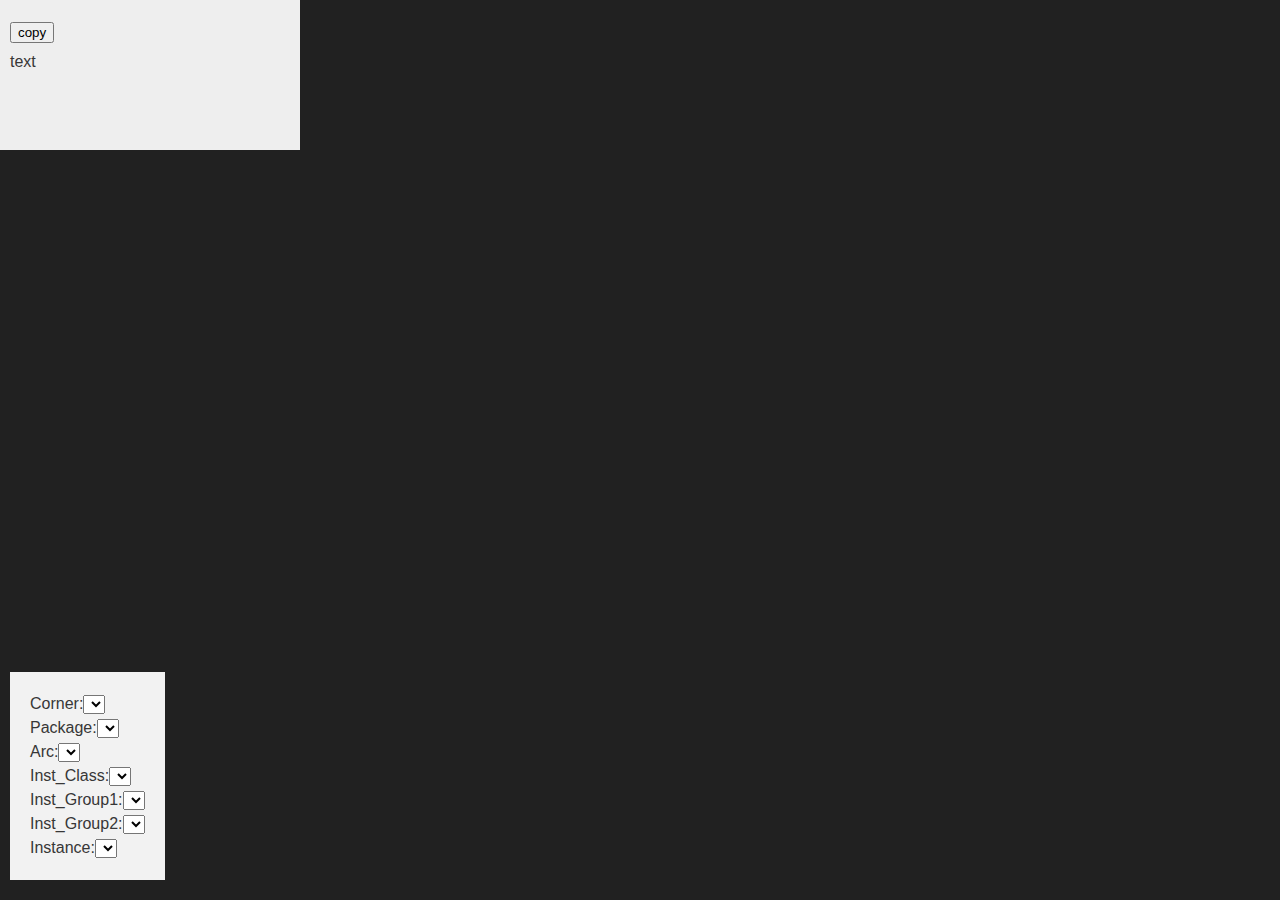
<file: d3_tree/index.html>
<!DOCTYPE html>
<html>

<head>
    <meta charset='utf-8'/>
    <meta http-equiv="X-UA-Compatible" content="chrome=1"/>
    <meta name="description" content="D3.js : Playground for d3js"/>

    <link rel="stylesheet" type="text/css" media="screen" href="css/stylesheet.css">

    <!-- d3.js -->
    <link rel="stylesheet" type="text/css" media="screen" href="css/app.css">
    <script src="http://code.jquery.com/jquery-1.10.2.min.js"></script>
    <script src="http://d3js.org/d3.v3.min.js"></script>
    <script type="text/javascript" src="ZeroClipboard.js"></script>

    <title>D3_report.js</title>
</head>

<body>
    <div id="tree-container">
        <p><input type="button" id="copyButton" value="copy" name="copy"></input></p>
        <svg class = "overlay">
            <g></g>
        </svg>
        <b id="copyLink" class="copyLink">text</b>
        <form>
            Corner:<select id="corner" name="Corner"></select><br>
            Package:<select id="package" name="Package"></select><br>
            Arc:<select id="arc" name="Arc"></select><br>
            Inst_Class:<select id="instclass" name="Inst_Class"></select><br>
            Inst_Group1:<select id="igroup1" name="Inst_Group1"></select><br>
            Inst_Group2:<select id="igroup2" name="Inst_Group2"></select><br>
            Instance:<select id="instance" name="Instance"></select><br>
        </form>
    </div>
    <!-- Load application -->
    <script src="js/app.js"></script>
</body>
</html>
</file>
<file: d3_tree/css/stylesheet.css>
/*******************************************************************************
Slate Theme for GitHub Pages
by Jason Costello, @jsncostello
*******************************************************************************/

@import url(pygment_trac.css);

/*******************************************************************************
MeyerWeb Reset
*******************************************************************************/

html, body, div, span, applet, object, iframe,
h1, h2, h3, h4, h5, h6, p, blockquote, pre,
a, abbr, acronym, address, big, cite, code,
del, dfn, em, img, ins, kbd, q, s, samp,
small, strike, strong, sub, sup, tt, var,
b, u, i, center,
dl, dt, dd, ol, ul, li,
fieldset, form, label, legend,
table, caption, tbody, tfoot, thead, tr, th, td,
article, aside, canvas, details, embed,
figure, figcaption, footer, header, hgroup,
menu, nav, output, ruby, section, summary,
time, mark, audio, video {
  margin: 0;
  padding: 0;
  border: 0;
  font: inherit;
  vertical-align: baseline;
}

/* HTML5 display-role reset for older browsers */
article, aside, details, figcaption, figure,
footer, header, hgroup, menu, nav, section {
  display: block;
}

ol, ul {
  list-style: none;
}

table {
  border-collapse: collapse;
  border-spacing: 0;
}

/*******************************************************************************
Theme Styles
*******************************************************************************/

body {
  box-sizing: border-box;
  color:#373737;
  background: #212121;
  font-size: 16px;
  font-family: 'Myriad Pro', Calibri, Helvetica, Arial, sans-serif;
  line-height: 1.5;
  -webkit-font-smoothing: antialiased;
}

h1, h2, h3, h4, h5, h6 {
  margin: 10px 0;
  font-weight: 700;
  color:#222222;
  font-family: 'Lucida Grande', 'Calibri', Helvetica, Arial, sans-serif;
  letter-spacing: -1px;
}

h1 {
  font-size: 36px;
  font-weight: 700;
}

h2 {
  padding-bottom: 10px;
  font-size: 32px;
  background: url('../images/bg_hr.png') repeat-x bottom;
}

h3 {
  font-size: 24px;
}

h4 {
  font-size: 21px;
}

h5 {
  font-size: 18px;
}

h6 {
  font-size: 16px;
}

p {
  margin: 10px 0 15px 0;
}

footer p {
  color: #f2f2f2;
}

a {
  text-decoration: none;
  color: #007edf;
  text-shadow: none;

  transition: color 0.5s ease;
  transition: text-shadow 0.5s ease;
  -webkit-transition: color 0.5s ease;
  -webkit-transition: text-shadow 0.5s ease;
  -moz-transition: color 0.5s ease;
  -moz-transition: text-shadow 0.5s ease;
  -o-transition: color 0.5s ease;
  -o-transition: text-shadow 0.5s ease;
  -ms-transition: color 0.5s ease;
  -ms-transition: text-shadow 0.5s ease;
}

a:hover, a:focus {text-decoration: underline;}

footer a {
  color: #F2F2F2;
  text-decoration: underline;
}

em {
  font-style: italic;
}

strong {
  font-weight: bold;
}

img {
  position: relative;
  margin: 0 auto;
  max-width: 739px;
  padding: 5px;
  margin: 10px 0 10px 0;
  border: 1px solid #ebebeb;

  box-shadow: 0 0 5px #ebebeb;
  -webkit-box-shadow: 0 0 5px #ebebeb;
  -moz-box-shadow: 0 0 5px #ebebeb;
  -o-box-shadow: 0 0 5px #ebebeb;
  -ms-box-shadow: 0 0 5px #ebebeb;
}

p img {
  display: inline;
  margin: 0;
  padding: 0;
  vertical-align: middle;
  text-align: center;
  border: none;
}

pre, code {
  width: 100%;
  color: #222;
  background-color: #fff;

  font-family: Monaco, "Bitstream Vera Sans Mono", "Lucida Console", Terminal, monospace;
  font-size: 14px;

  border-radius: 2px;
  -moz-border-radius: 2px;
  -webkit-border-radius: 2px;
}

pre {
  width: 100%;
  padding: 10px;
  box-shadow: 0 0 10px rgba(0,0,0,.1);
  overflow: auto;
}

code {
  padding: 3px;
  margin: 0 3px;
  box-shadow: 0 0 10px rgba(0,0,0,.1);
}

pre code {
  display: block;
  box-shadow: none;
}

blockquote {
  color: #666;
  margin-bottom: 20px;
  padding: 0 0 0 20px;
  border-left: 3px solid #bbb;
}


ul, ol, dl {
  margin-bottom: 15px
}

ul {
  list-style: inside;
  padding-left: 20px;
}

ol {
  list-style: decimal inside;
  padding-left: 20px;
}

dl dt {
  font-weight: bold;
}

dl dd {
  padding-left: 20px;
  font-style: italic;
}

dl p {
  padding-left: 20px;
  font-style: italic;
}

hr {
  height: 1px;
  margin-bottom: 5px;
  border: none;
  background: url('../images/bg_hr.png') repeat-x center;
}

table {
  border: 1px solid #373737;
  margin-bottom: 20px;
  text-align: left;
 }

th {
  font-family: 'Lucida Grande', 'Helvetica Neue', Helvetica, Arial, sans-serif;
  padding: 10px;
  background: #373737;
  color: #fff;
 }

td {
  padding: 10px;
  border: 1px solid #373737;
 }

form {
  background: #f2f2f2;
  padding: 20px;
}

/*******************************************************************************
Full-Width Styles
*******************************************************************************/

.outer {
  width: 100%;
}

.inner {
  position: relative;
  max-width: 640px;
  padding: 20px 10px;
  margin: 0 auto;
}

#forkme_banner {
  display: block;
  position: absolute;
  top:0;
  right: 10px;
  z-index: 10;
  padding: 10px 50px 10px 10px;
  color: #fff;
  background: url('../images/blacktocat.png') #0090ff no-repeat 95% 50%;
  font-weight: 700;
  box-shadow: 0 0 10px rgba(0,0,0,.5);
  border-bottom-left-radius: 2px;
  border-bottom-right-radius: 2px;
}

#header_wrap {
  background: #212121;
  background: -moz-linear-gradient(top, #373737, #212121);
  background: -webkit-linear-gradient(top, #373737, #212121);
  background: -ms-linear-gradient(top, #373737, #212121);
  background: -o-linear-gradient(top, #373737, #212121);
  background: linear-gradient(top, #373737, #212121);
}

#header_wrap .inner {
  padding: 50px 10px 30px 10px;
}

#project_title {
  margin: 0;
  color: #fff;
  font-size: 42px;
  font-weight: 700;
  text-shadow: #111 0px 0px 10px;
}

#project_tagline {
  color: #fff;
  font-size: 24px;
  font-weight: 300;
  background: none;
  text-shadow: #111 0px 0px 10px;
}

#downloads {
  position: absolute;
  width: 210px;
  z-index: 10;
  bottom: -40px;
  right: 0;
  height: 70px;
  background: url('../images/icon_download.png') no-repeat 0% 90%;
}

.zip_download_link {
  display: block;
  float: right;
  width: 90px;
  height:70px;
  text-indent: -5000px;
  overflow: hidden;
  background: url(../images/sprite_download.png) no-repeat bottom left;
}

.tar_download_link {
  display: block;
  float: right;
  width: 90px;
  height:70px;
  text-indent: -5000px;
  overflow: hidden;
  background: url(../images/sprite_download.png) no-repeat bottom right;
  margin-left: 10px;
}

.zip_download_link:hover {
  background: url(../images/sprite_download.png) no-repeat top left;
}

.tar_download_link:hover {
  background: url(../images/sprite_download.png) no-repeat top right;
}

#main_content_wrap {
  background: #f2f2f2;
  border-top: 1px solid #111;
  border-bottom: 1px solid #111;
}

#main_content {
  padding-top: 40px;
}

#footer_wrap {
  background: #212121;
}



/*******************************************************************************
Small Device Styles
*******************************************************************************/

@media screen and (max-width: 480px) {
  body {
    font-size:14px;
  }

  #downloads {
    display: none;
  }

  .inner {
    min-width: 320px;
    max-width: 480px;
  }

  #project_title {
  font-size: 32px;
  }

  h1 {
    font-size: 28px;
  }

  h2 {
    font-size: 24px;
  }

  h3 {
    font-size: 21px;
  }

  h4 {
    font-size: 18px;
  }

  h5 {
    font-size: 14px;
  }

  h6 {
    font-size: 12px;
  }

  code, pre {
    min-width: 320px;
    max-width: 480px;
    font-size: 11px;
  }

}
</file>
<file: d3_tree/css/app.css>
.node {
    cursor: pointer;
}

p {
  position: absolute;
  left: 10px;
  top: 10px;
}

.copyLink{
  position: absolute;
  left: 10px;
  top: 50px;
}

.overlay{
    background-color:#EEE;
}
   
.node circle {
    fill: #fff;
    stroke: steelblue;
    stroke-width: 1.5px;
}
   
.node text {
    font-size:10px; 
    font-family:sans-serif;
}
   
.link {
    fill: none;
    stroke: #ccc;
    stroke-width: 1.5px;
}

.templink {
    fill: none;
    stroke: red;
    stroke-width: 3px;
}

.ghostCircle.show{
    display:block;
}

.ghostCircle, .activeDrag .ghostCircle{
    display: none;
}

form{
  position: absolute;
  left: 10px;
  bottom: 20px;
}
</file>
